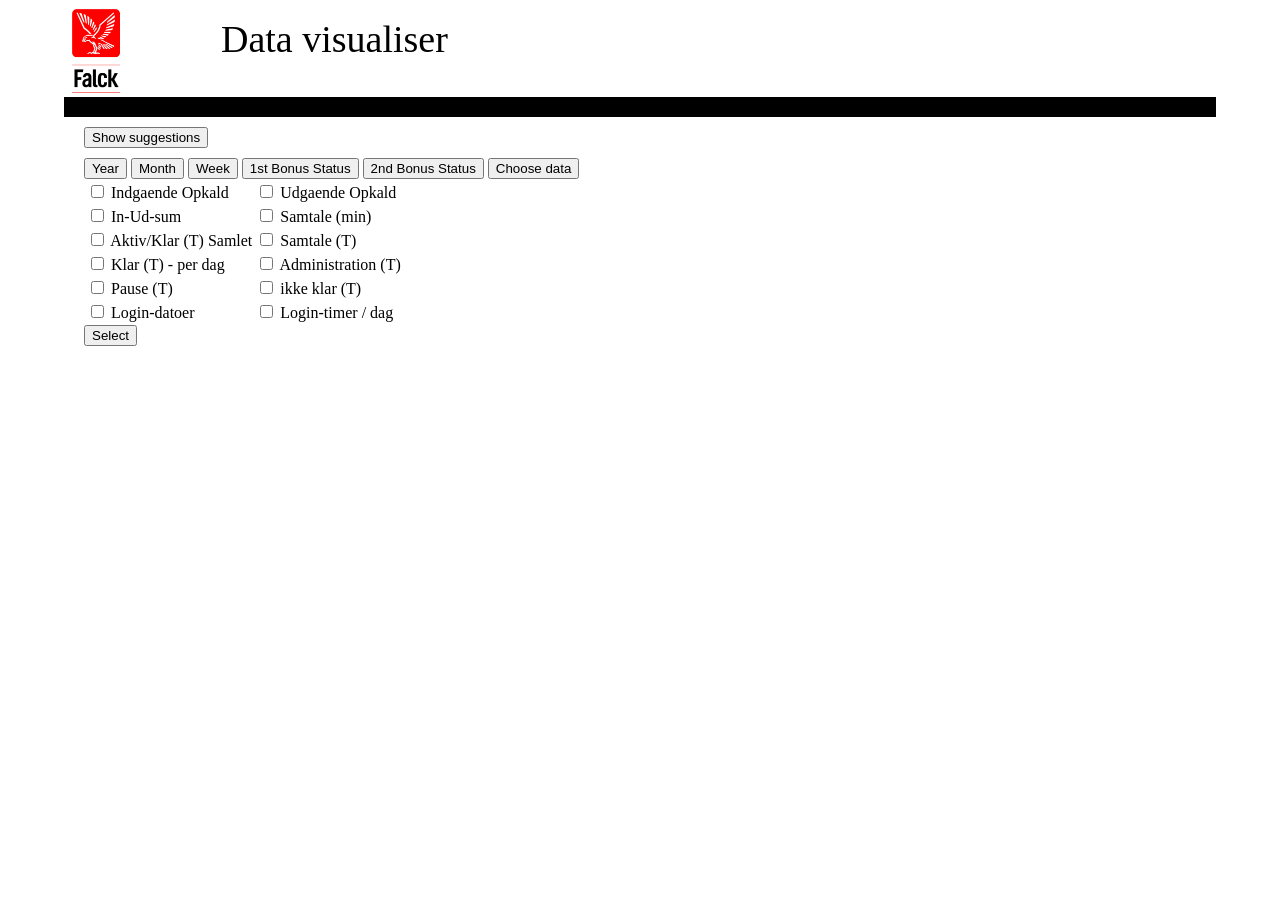
<file: hafsah.html>
<head>
  <!-- Load plotly.js into the DOM -->
  
<script src='https://cdn.plot.ly/plotly-latest.min.js'></script>

<script src='myScript.js'> 
</script>

<link rel="stylesheet" href="myStyle.css">


</head>


<body onload="myScript()" class="main">

  <div class="content">
<div class="head">
<div id="logo">
  
<img src="falck.jpg" width="50px">
</div>

<div class="projectname">Data visualiser</div>

</div>

<div class="topbar">

</div>

<div class="updatedtime">

<h6></h6>

</div>

<div class="data">
<button onClick="display()"> Show suggestions </button>
<div id="suggetions">
<div>
<h1>Suggestions for achieving KPI / Bonus</h1>
<h2>KPI : 75</span></h2>
<h2>KPI Achieved : <span id="kpi"></span></h2>
<h3><span id="talkTimePerMinValue"></span></h3>
<h3><span id="pauseTimePerdayValue"></span></h3>
<!-- <h3>Average Calls needed in coming days:<span class="colorTwo"> 77</span></h3> -->
</div>

</div>

  <div id="buttons">
<button type="button" id="yearlybutton">Year</button>
<button type="button" id="monthlybutton">Month</button>
<button type="button" id="weeklybutton">Week</button>
<button type="button" id="bonusbutton">1st Bonus Status</button>
<button type="button" id="2ndbonusbutton">2nd Bonus Status</button>
<button type="button" id="choosedata">Choose data</button>

</div>
  <div id="optionsdiv">
<table>
  <tr>
  <td>
    <input type="checkbox" class="opt" name="option1" id="option1" value="Indgaende-Opkald-per-dag">
    <label for="option1">Indgaende Opkald</label>
  </td>
  <td>
    <input type="checkbox" class="opt" name="option2" id="option2" value="Udgaende-Opkald-per-dag">
    <label for="option2">Udgaende Opkald</label> 
  </td>
  </tr>

<tr>
  <td>
  <input type="checkbox" class="opt" name="option3" id="option3" value="In-Ud-sum">
  <label for="option3">In-Ud-sum</label>
</td>
  <td>
  <input type="checkbox" class="opt" name="option4" id="option4" value="Samtale (min) per Opkald">
  <label for="option4">Samtale (min)</label>
 </td>
  </tr>
<tr>
  <td>
  <input type="checkbox" class="opt" name="option5" id="option5" value="Aktiv/Klar (T) - Samlet per dag">
  <label for="option5">Aktiv/Klar (T) Samlet</label>
</td>
  <td>
  <input type="checkbox" class="opt" name="option6" id="option6" value="Samtale (T) - per dag">
  <label for="option6">Samtale (T)</label>
 </td>
  </tr>
<tr>
  <td>
  <input type="checkbox" class="opt" name="option7" id="option7" value="Klar (T) - per dag">
  <label for="option7">Klar (T) - per dag</label>
</td>
  <td>
  <input type="checkbox" class="opt" name="option8" id="option8" value="Administration (T) - per dag">
  <label for="option8">Administration (T)</label>
 </td>
  </tr>
<tr>
  <td>
  <input type="checkbox" class="opt" name="option9" id="option9" value="Pause (T) - per dag">
  <label for="option9">Pause (T)</label>
</td>
  <td>
  <input type="checkbox" class="opt" name="option10" id="option10" value="ikke klar (T) Andet - per dag">
  <label for="option10">ikke klar (T)</label>
 </td>
</tr>
<tr>
     <td>
  <input type="checkbox" class="opt" name="option11" id="option11" value="Login-datoer">
  <label for="option11">Login-datoer</label>
 </td>
    <td>
  <input type="checkbox" class="opt" name="option12" id="option12" value="Login-timer / dag">
  <label for="option12">Login-timer / dag</label>
 </td>
</tr>
  </table> 
  <button type="button" id="optionsbutton">Select</button>

</div>
<div id="charts">
  <div id="tp">
  <div id='table'></div>
  <div id='pieDiv'></div>
</div>
  <div id='chartplot'></div>
</div>


</body>
</file>
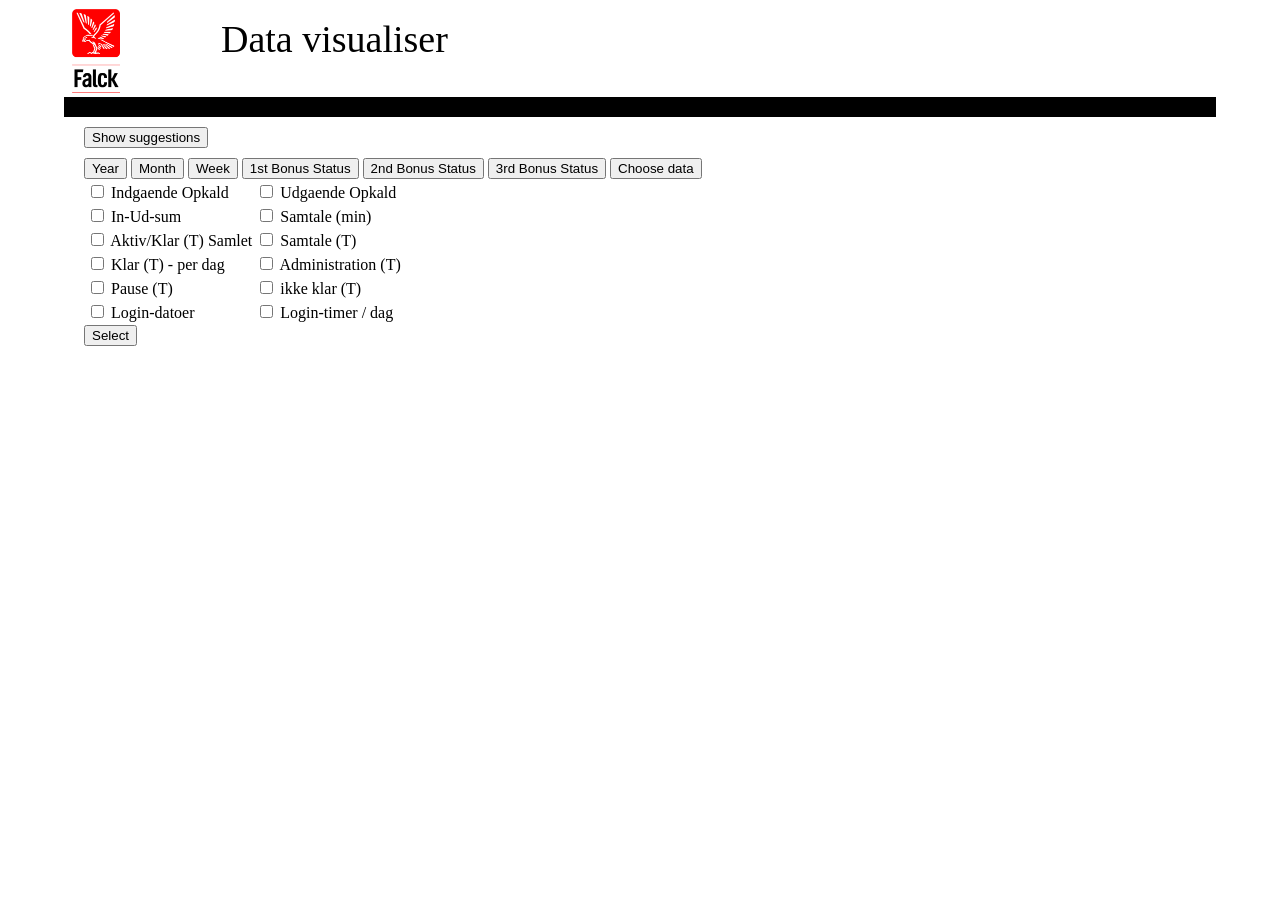
<file: docs/final.html>
<head>
  <!-- Load plotly.js into the DOM -->
  
<script src='https://cdn.plot.ly/plotly-latest.min.js'></script>

<script src='myScript.js'> 
</script>

<link rel="stylesheet" href="myStyle.css">


</head>


<body onload="myScript()" class="main">

  <div class="content">
<div class="head">
<div id="logo">
  
<img src="falck.jpg" width="50px">
</div>

<div class="projectname">Data visualiser</div>

</div>

<div class="topbar">

</div>

<div class="updatedtime">

<h6></h6>

</div>

<div class="data">
<button onClick="display()"> Show suggestions </button>
<div id="suggetions">
<div>
<h1>Suggestions for achieving KPI / Bonus</h1>
<h2>KPI : 75</span></h2>
<h2>KPI Achieved : <span id="kpi"></span></h2>
<h3><span id="talkTimePerMinValue"></span></h3>
<h3><span id="pauseTimePerdayValue"></span></h3>
<!-- <h3>Average Calls needed in coming days:<span class="colorTwo"> 77</span></h3> -->
</div>

</div>

  <div id="buttons">
<button type="button" id="yearlybutton">Year</button>
<button type="button" id="monthlybutton">Month</button>
<button type="button" id="weeklybutton">Week</button>
<button type="button" id="bonusbutton">1st Bonus Status</button>
<button type="button" id="2ndbonusbutton">2nd Bonus Status</button>
<button type="button" id="3rdbonusbutton">3rd Bonus Status</button>
<button type="button" id="choosedata">Choose data</button>

</div>
  <div id="optionsdiv">
<table>
  <tr>
  <td>
    <input type="checkbox" class="opt" name="option1" id="option1" value="Indgaende-Opkald-per-dag">
    <label for="option1">Indgaende Opkald</label>
  </td>
  <td>
    <input type="checkbox" class="opt" name="option2" id="option2" value="Udgaende-Opkald-per-dag">
    <label for="option2">Udgaende Opkald</label> 
  </td>
  </tr>

<tr>
  <td>
  <input type="checkbox" class="opt" name="option3" id="option3" value="In-Ud-sum">
  <label for="option3">In-Ud-sum</label>
</td>
  <td>
  <input type="checkbox" class="opt" name="option4" id="option4" value="Samtale (min) per Opkald">
  <label for="option4">Samtale (min)</label>
 </td>
  </tr>
<tr>
  <td>
  <input type="checkbox" class="opt" name="option5" id="option5" value="Aktiv/Klar (T) - Samlet per dag">
  <label for="option5">Aktiv/Klar (T) Samlet</label>
</td>
  <td>
  <input type="checkbox" class="opt" name="option6" id="option6" value="Samtale (T) - per dag">
  <label for="option6">Samtale (T)</label>
 </td>
  </tr>
<tr>
  <td>
  <input type="checkbox" class="opt" name="option7" id="option7" value="Klar (T) - per dag">
  <label for="option7">Klar (T) - per dag</label>
</td>
  <td>
  <input type="checkbox" class="opt" name="option8" id="option8" value="Administration (T) - per dag">
  <label for="option8">Administration (T)</label>
 </td>
  </tr>
<tr>
  <td>
  <input type="checkbox" class="opt" name="option9" id="option9" value="Pause (T) - per dag">
  <label for="option9">Pause (T)</label>
</td>
  <td>
  <input type="checkbox" class="opt" name="option10" id="option10" value="ikke klar (T) Andet - per dag">
  <label for="option10">ikke klar (T)</label>
 </td>
</tr>
<tr>
     <td>
  <input type="checkbox" class="opt" name="option11" id="option11" value="Login-datoer">
  <label for="option11">Login-datoer</label>
 </td>
    <td>
  <input type="checkbox" class="opt" name="option12" id="option12" value="Login-timer / dag">
  <label for="option12">Login-timer / dag</label>
 </td>
</tr>
  </table> 
  <button type="button" id="optionsbutton">Select</button>

</div>
<div id="charts">
  <div id="tp">
  <div id='table'></div>
  <div id='pieDiv'></div>
</div>
  <div id='chartplot'></div>
</div>


</body>
</file>
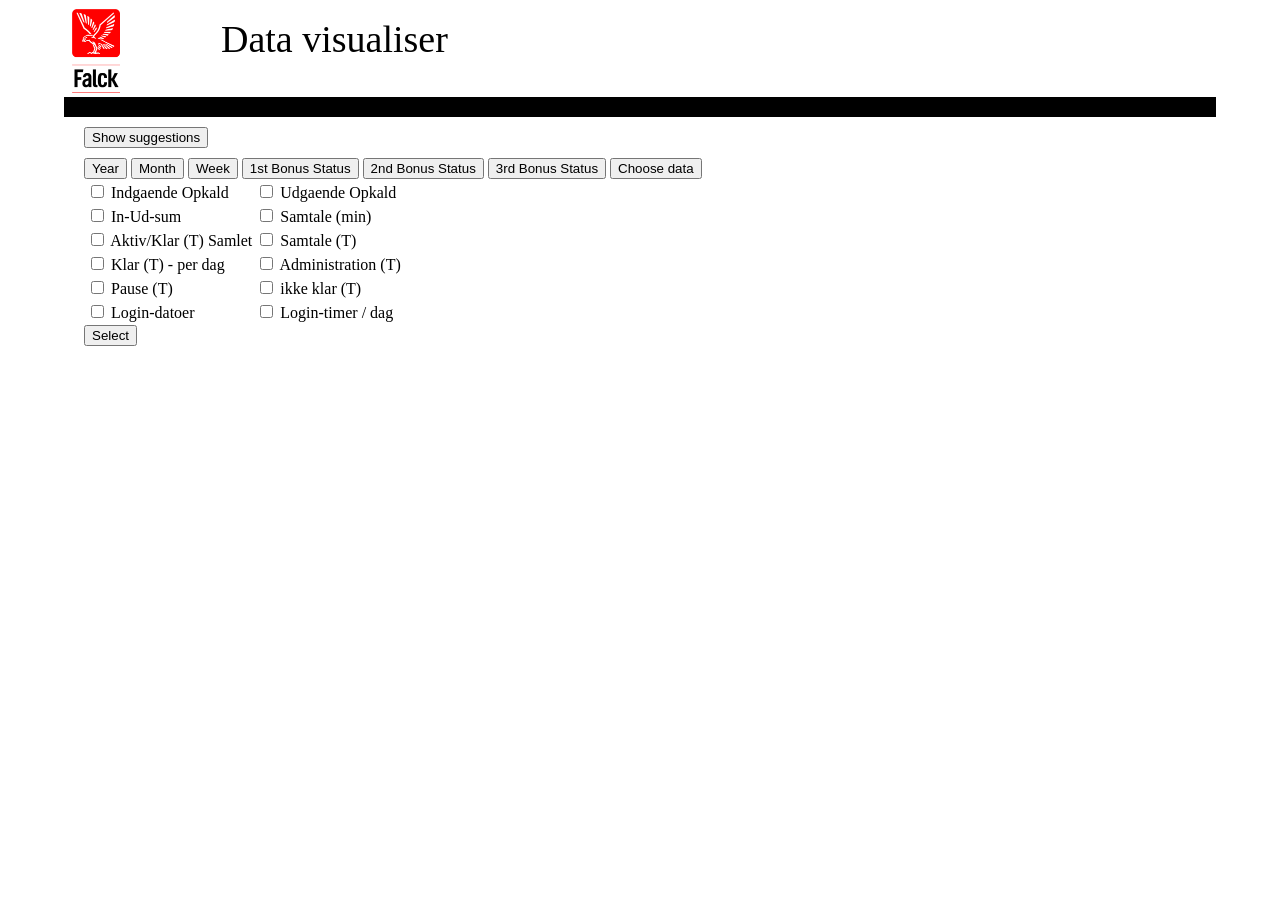
<file: docs/Hafsah-updated.html>
<head>
  <!-- Load plotly.js into the DOM -->
  
<script src='https://cdn.plot.ly/plotly-latest.min.js'></script>

<script src='myScript-updated.js'> 
</script>

<link rel="stylesheet" href="myStyle.css">


</head>


<body onload="myScript()" class="main">

  <div class="content">
<div class="head">
<div id="logo">
  
<img src="falck.jpg" width="50px">
</div>

<div class="projectname">Data visualiser</div>

</div>

<div class="topbar">

</div>

<div class="updatedtime">

<h6></h6>

</div>

<div class="data">
<button onClick="display()"> Show suggestions </button>
<div id="suggetions">
<div>
<h1>Suggestions for achieving KPI / Bonus</h1>
<h2>KPI : 75</span></h2>
<h2>KPI Achieved : <span id="kpi"></span></h2>
<h3><span id="talkTimePerMinValue" style="color:red" ></span></h3>
<h3><span id="pauseTimePerdayValue" style="color:red"></span></h3>
<!-- <h3>Average Calls needed in coming days:<span class="colorTwo"> 77</span></h3> -->
</div>

</div>

  <div id="buttons">
<button type="button" id="yearlybutton">Year</button>
<button type="button" id="monthlybutton">Month</button>
<button type="button" id="weeklybutton">Week</button>
<button type="button" id="bonusbutton">1st Bonus Status</button>
<button type="button" id="2ndbonusbutton">2nd Bonus Status</button>
<button type="button" id="3rdbonusbutton">3rd Bonus Status</button>
<button type="button" id="choosedata">Choose data</button>

</div>
  <div id="optionsdiv">
<table>
  <tr>
  <td>
    <input type="checkbox" class="opt" name="option1" id="option1" value="Indgaende-Opkald-per-dag">
    <label for="option1">Indgaende Opkald</label>
  </td>
  <td>
    <input type="checkbox" class="opt" name="option2" id="option2" value="Udgaende-Opkald-per-dag">
    <label for="option2">Udgaende Opkald</label> 
  </td>
  </tr>

<tr>
  <td>
  <input type="checkbox" class="opt" name="option3" id="option3" value="In-Ud-sum">
  <label for="option3">In-Ud-sum</label>
</td>
  <td>
  <input type="checkbox" class="opt" name="option4" id="option4" value="Samtale (min) per Opkald">
  <label for="option4">Samtale (min)</label>
 </td>
  </tr>
<tr>
  <td>
  <input type="checkbox" class="opt" name="option5" id="option5" value="Aktiv/Klar (T) - Samlet per dag">
  <label for="option5">Aktiv/Klar (T) Samlet</label>
</td>
  <td>
  <input type="checkbox" class="opt" name="option6" id="option6" value="Samtale (T) - per dag">
  <label for="option6">Samtale (T)</label>
 </td>
  </tr>
<tr>
  <td>
  <input type="checkbox" class="opt" name="option7" id="option7" value="Klar (T) - per dag">
  <label for="option7">Klar (T) - per dag</label>
</td>
  <td>
  <input type="checkbox" class="opt" name="option8" id="option8" value="Administration (T) - per dag">
  <label for="option8">Administration (T)</label>
 </td>
  </tr>
<tr>
  <td>
  <input type="checkbox" class="opt" name="option9" id="option9" value="Pause (T) - per dag">
  <label for="option9">Pause (T)</label>
</td>
  <td>
  <input type="checkbox" class="opt" name="option10" id="option10" value="ikke klar (T) Andet - per dag">
  <label for="option10">ikke klar (T)</label>
 </td>
</tr>
<tr>
     <td>
  <input type="checkbox" class="opt" name="option11" id="option11" value="Login-datoer">
  <label for="option11">Login-datoer</label>
 </td>
    <td>
  <input type="checkbox" class="opt" name="option12" id="option12" value="Login-timer / dag">
  <label for="option12">Login-timer / dag</label>
 </td>
</tr>
  </table> 
  <button type="button" id="optionsbutton">Select</button>

</div>
<div id="charts">
  <div id="tp">
  <div id='table'></div>
  <div id='pieDiv'></div>
</div>
  <div id='chartplot'></div>
</div>


</body>
</file>
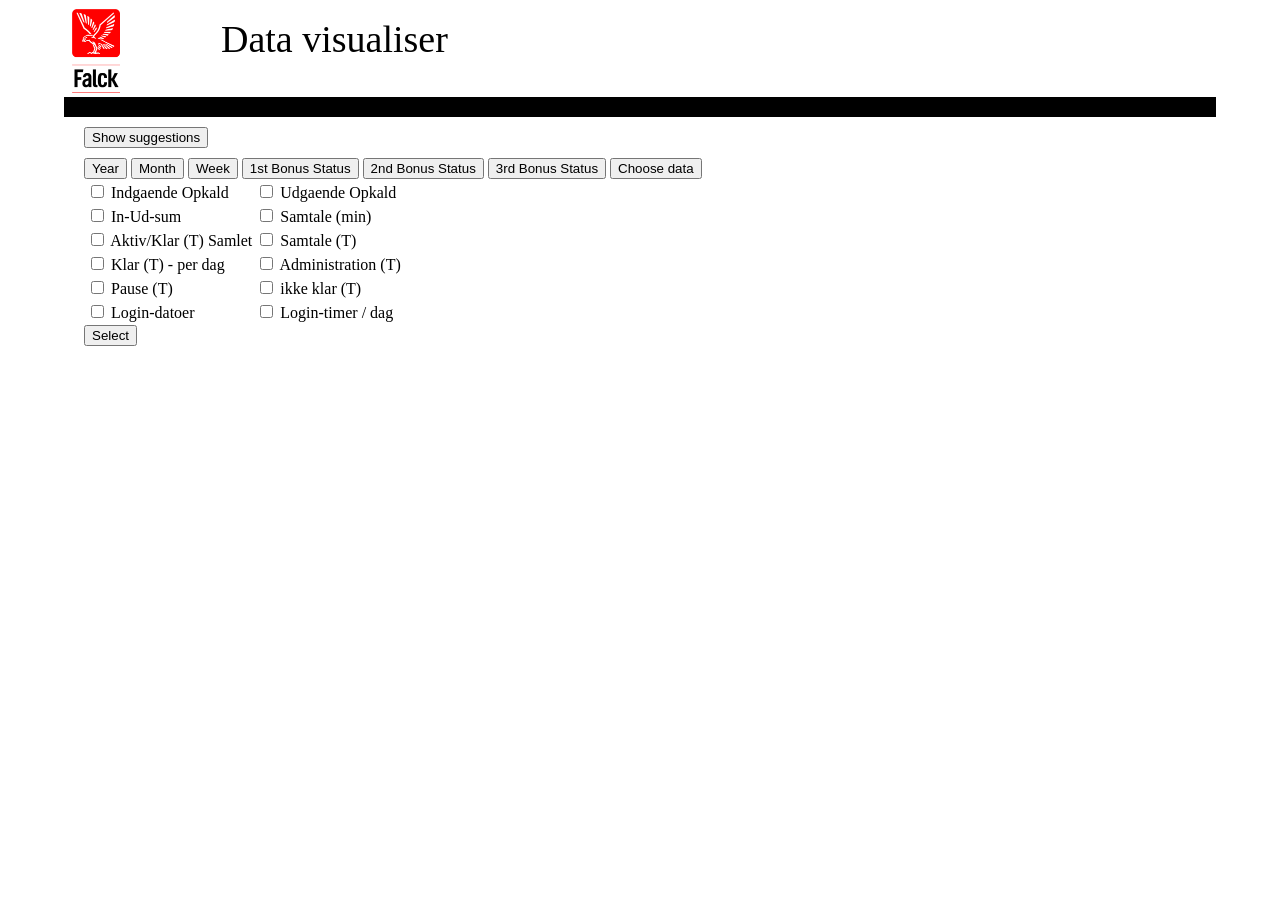
<file: docs/Hafsah.html>
<head>
  <!-- Load plotly.js into the DOM -->
  
<script src='https://cdn.plot.ly/plotly-latest.min.js'></script>

<script src='myScript.js'> 
</script>

<link rel="stylesheet" href="myStyle.css">


</head>


<body onload="myScript()" class="main">

  <div class="content">
<div class="head">
<div id="logo">
  
<img src="falck.jpg" width="50px">
</div>

<div class="projectname">Data visualiser</div>

</div>

<div class="topbar">

</div>

<div class="updatedtime">

<h6></h6>

</div>

<div class="data">
<button onClick="display()"> Show suggestions </button>
<div id="suggetions">
<div>
<h1>Suggestions for achieving KPI / Bonus</h1>
<h2>KPI : 75</span></h2>
<h2>KPI Achieved : <span id="kpi"></span></h2>
<h3><span id="talkTimePerMinValue" style="color:red" ></span></h3>
<h3><span id="pauseTimePerdayValue" style="color:red"></span></h3>
<!-- <h3>Average Calls needed in coming days:<span class="colorTwo"> 77</span></h3> -->
</div>

</div>

  <div id="buttons">
<button type="button" id="yearlybutton">Year</button>
<button type="button" id="monthlybutton">Month</button>
<button type="button" id="weeklybutton">Week</button>
<button type="button" id="bonusbutton">1st Bonus Status</button>
<button type="button" id="2ndbonusbutton">2nd Bonus Status</button>
<button type="button" id="3rdbonusbutton">3rd Bonus Status</button>
<button type="button" id="choosedata">Choose data</button>

</div>
  <div id="optionsdiv">
<table>
  <tr>
  <td>
    <input type="checkbox" class="opt" name="option1" id="option1" value="Indgaende-Opkald-per-dag">
    <label for="option1">Indgaende Opkald</label>
  </td>
  <td>
    <input type="checkbox" class="opt" name="option2" id="option2" value="Udgaende-Opkald-per-dag">
    <label for="option2">Udgaende Opkald</label> 
  </td>
  </tr>

<tr>
  <td>
  <input type="checkbox" class="opt" name="option3" id="option3" value="In-Ud-sum">
  <label for="option3">In-Ud-sum</label>
</td>
  <td>
  <input type="checkbox" class="opt" name="option4" id="option4" value="Samtale (min) per Opkald">
  <label for="option4">Samtale (min)</label>
 </td>
  </tr>
<tr>
  <td>
  <input type="checkbox" class="opt" name="option5" id="option5" value="Aktiv/Klar (T) - Samlet per dag">
  <label for="option5">Aktiv/Klar (T) Samlet</label>
</td>
  <td>
  <input type="checkbox" class="opt" name="option6" id="option6" value="Samtale (T) - per dag">
  <label for="option6">Samtale (T)</label>
 </td>
  </tr>
<tr>
  <td>
  <input type="checkbox" class="opt" name="option7" id="option7" value="Klar (T) - per dag">
  <label for="option7">Klar (T) - per dag</label>
</td>
  <td>
  <input type="checkbox" class="opt" name="option8" id="option8" value="Administration (T) - per dag">
  <label for="option8">Administration (T)</label>
 </td>
  </tr>
<tr>
  <td>
  <input type="checkbox" class="opt" name="option9" id="option9" value="Pause (T) - per dag">
  <label for="option9">Pause (T)</label>
</td>
  <td>
  <input type="checkbox" class="opt" name="option10" id="option10" value="ikke klar (T) Andet - per dag">
  <label for="option10">ikke klar (T)</label>
 </td>
</tr>
<tr>
     <td>
  <input type="checkbox" class="opt" name="option11" id="option11" value="Login-datoer">
  <label for="option11">Login-datoer</label>
 </td>
    <td>
  <input type="checkbox" class="opt" name="option12" id="option12" value="Login-timer / dag">
  <label for="option12">Login-timer / dag</label>
 </td>
</tr>
  </table> 
  <button type="button" id="optionsbutton">Select</button>

</div>
<div id="charts">
  <div id="tp">
  <div id='table'></div>
  <div id='pieDiv'></div>
</div>
  <div id='chartplot'></div>
</div>


</body>
</file>
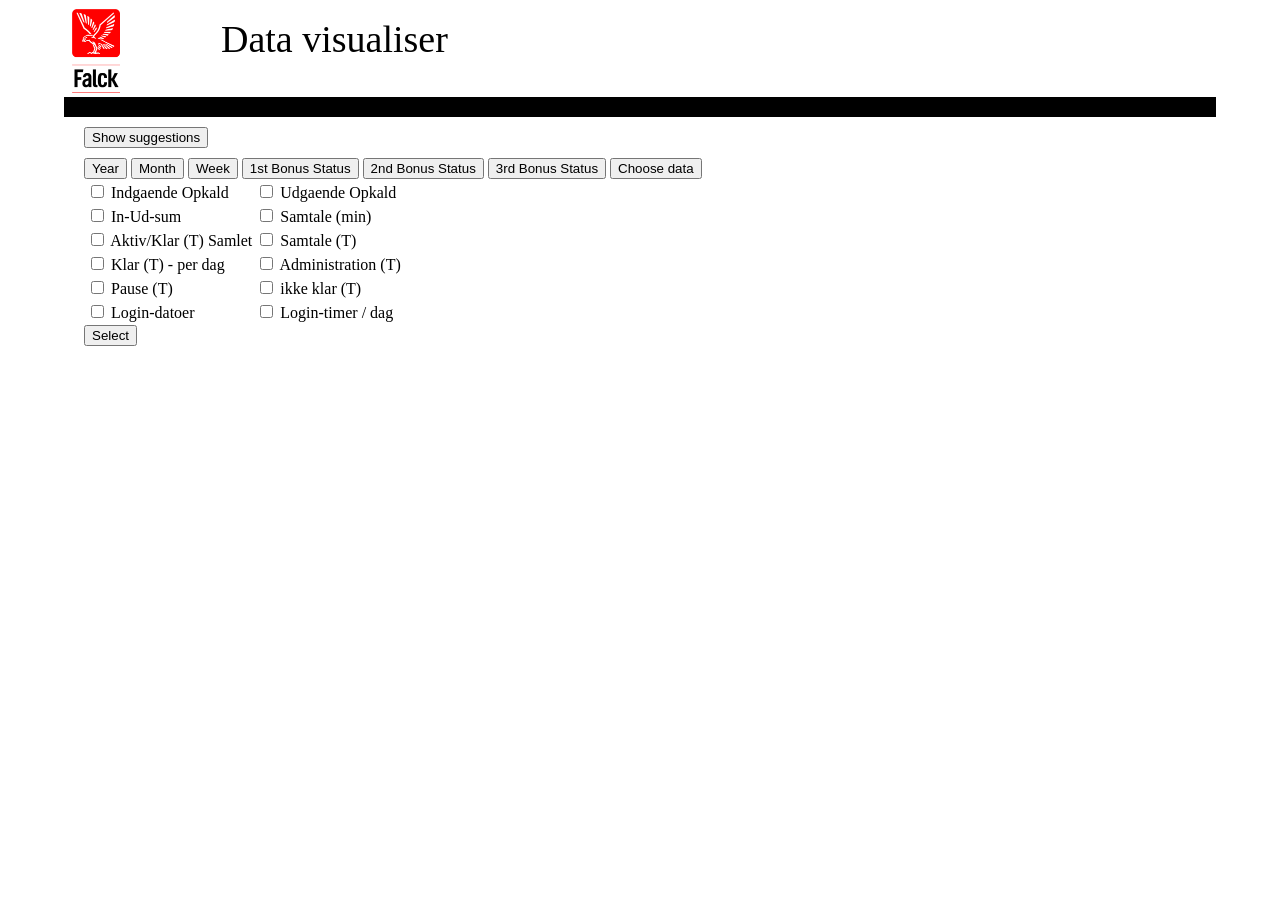
<file: docs/Stephanie-updatedhtml.html>
<head>
  <!-- Load plotly.js into the DOM -->
  
<script src='https://cdn.plot.ly/plotly-latest.min.js'></script>

<script src='myScript_Stephanie-updated.js'> 
</script>

<link rel="stylesheet" href="myStyle.css">


</head>


<body onload="myScript()" class="main">

  <div class="content">
<div class="head">
<div id="logo">
  
<img src="falck.jpg" width="50px">
</div>

<div class="projectname">Data visualiser</div>

</div>

<div class="topbar">

</div>

<div class="updatedtime">

<h6></h6>

</div>

<div class="data">
<button onClick="display()"> Show suggestions </button>
<div id="suggetions">
<div>
<h1>Suggestions for achieving KPI / Bonus</h1>
<h2>KPI : 75</span></h2>
<h2>KPI Achieved : <span id="kpi"></span></h2>
<h3><span id="talkTimePerMinValue" style="color:red" ></span></h3>
<h3><span id="pauseTimePerdayValue" style="color:red"></span></h3>
<!-- <h3>Average Calls needed in coming days:<span class="colorTwo"> 77</span></h3> -->
</div>

</div>

  <div id="buttons">
<button type="button" id="yearlybutton">Year</button>
<button type="button" id="monthlybutton">Month</button>
<button type="button" id="weeklybutton">Week</button>
<button type="button" id="bonusbutton">1st Bonus Status</button>
<button type="button" id="2ndbonusbutton">2nd Bonus Status</button>
<button type="button" id="3rdbonusbutton">3rd Bonus Status</button>
<button type="button" id="choosedata">Choose data</button>

</div>
  <div id="optionsdiv">
<table>
  <tr>
  <td>
    <input type="checkbox" class="opt" name="option1" id="option1" value="Indgaende-Opkald-per-dag">
    <label for="option1">Indgaende Opkald</label>
  </td>
  <td>
    <input type="checkbox" class="opt" name="option2" id="option2" value="Udgaende-Opkald-per-dag">
    <label for="option2">Udgaende Opkald</label> 
  </td>
  </tr>

<tr>
  <td>
  <input type="checkbox" class="opt" name="option3" id="option3" value="In-Ud-sum">
  <label for="option3">In-Ud-sum</label>
</td>
  <td>
  <input type="checkbox" class="opt" name="option4" id="option4" value="Samtale (min) per Opkald">
  <label for="option4">Samtale (min)</label>
 </td>
  </tr>
<tr>
  <td>
  <input type="checkbox" class="opt" name="option5" id="option5" value="Aktiv/Klar (T) - Samlet per dag">
  <label for="option5">Aktiv/Klar (T) Samlet</label>
</td>
  <td>
  <input type="checkbox" class="opt" name="option6" id="option6" value="Samtale (T) - per dag">
  <label for="option6">Samtale (T)</label>
 </td>
  </tr>
<tr>
  <td>
  <input type="checkbox" class="opt" name="option7" id="option7" value="Klar (T) - per dag">
  <label for="option7">Klar (T) - per dag</label>
</td>
  <td>
  <input type="checkbox" class="opt" name="option8" id="option8" value="Administration (T) - per dag">
  <label for="option8">Administration (T)</label>
 </td>
  </tr>
<tr>
  <td>
  <input type="checkbox" class="opt" name="option9" id="option9" value="Pause (T) - per dag">
  <label for="option9">Pause (T)</label>
</td>
  <td>
  <input type="checkbox" class="opt" name="option10" id="option10" value="ikke klar (T) Andet - per dag">
  <label for="option10">ikke klar (T)</label>
 </td>
</tr>
<tr>
     <td>
  <input type="checkbox" class="opt" name="option11" id="option11" value="Login-datoer">
  <label for="option11">Login-datoer</label>
 </td>
    <td>
  <input type="checkbox" class="opt" name="option12" id="option12" value="Login-timer / dag">
  <label for="option12">Login-timer / dag</label>
 </td>
</tr>
  </table> 
  <button type="button" id="optionsbutton">Select</button>

</div>
<div id="charts">
  <div id="tp">
  <div id='table'></div>
  <div id='pieDiv'></div>
</div>
  <div id='chartplot'></div>
</div>


</body>
</file>
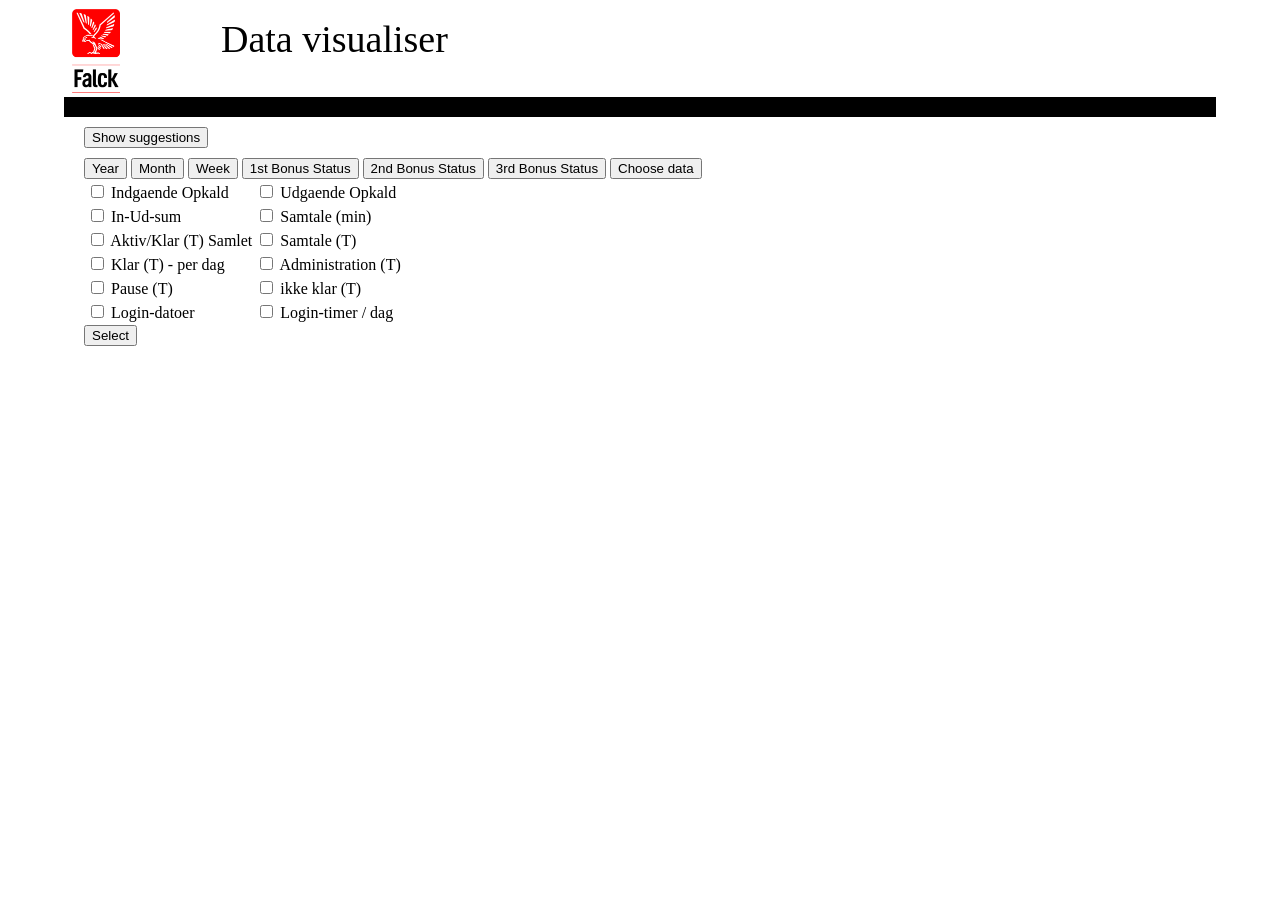
<file: docs/Stephanie.html>
<head>
  <!-- Load plotly.js into the DOM -->
  
<script src='https://cdn.plot.ly/plotly-latest.min.js'></script>

<script src='myScript_Stephanie.js'> 
</script>

<link rel="stylesheet" href="myStyle.css">


</head>


<body onload="myScript()" class="main">

  <div class="content">
<div class="head">
<div id="logo">
  
<img src="falck.jpg" width="50px">
</div>

<div class="projectname">Data visualiser</div>

</div>

<div class="topbar">

</div>

<div class="updatedtime">

<h6></h6>

</div>

<div class="data">
<button onClick="display()"> Show suggestions </button>
<div id="suggetions">
<div>
<h1>Suggestions for achieving KPI / Bonus</h1>
<h2>KPI : 75</span></h2>
<h2>KPI Achieved : <span id="kpi"></span></h2>
<h3><span id="talkTimePerMinValue" style="color:red" ></span></h3>
<h3><span id="pauseTimePerdayValue" style="color:red"></span></h3>
<!-- <h3>Average Calls needed in coming days:<span class="colorTwo"> 77</span></h3> -->
</div>

</div>

  <div id="buttons">
<button type="button" id="yearlybutton">Year</button>
<button type="button" id="monthlybutton">Month</button>
<button type="button" id="weeklybutton">Week</button>
<button type="button" id="bonusbutton">1st Bonus Status</button>
<button type="button" id="2ndbonusbutton">2nd Bonus Status</button>
<button type="button" id="3rdbonusbutton">3rd Bonus Status</button>
<button type="button" id="choosedata">Choose data</button>

</div>
  <div id="optionsdiv">
<table>
  <tr>
  <td>
    <input type="checkbox" class="opt" name="option1" id="option1" value="Indgaende-Opkald-per-dag">
    <label for="option1">Indgaende Opkald</label>
  </td>
  <td>
    <input type="checkbox" class="opt" name="option2" id="option2" value="Udgaende-Opkald-per-dag">
    <label for="option2">Udgaende Opkald</label> 
  </td>
  </tr>

<tr>
  <td>
  <input type="checkbox" class="opt" name="option3" id="option3" value="In-Ud-sum">
  <label for="option3">In-Ud-sum</label>
</td>
  <td>
  <input type="checkbox" class="opt" name="option4" id="option4" value="Samtale (min) per Opkald">
  <label for="option4">Samtale (min)</label>
 </td>
  </tr>
<tr>
  <td>
  <input type="checkbox" class="opt" name="option5" id="option5" value="Aktiv/Klar (T) - Samlet per dag">
  <label for="option5">Aktiv/Klar (T) Samlet</label>
</td>
  <td>
  <input type="checkbox" class="opt" name="option6" id="option6" value="Samtale (T) - per dag">
  <label for="option6">Samtale (T)</label>
 </td>
  </tr>
<tr>
  <td>
  <input type="checkbox" class="opt" name="option7" id="option7" value="Klar (T) - per dag">
  <label for="option7">Klar (T) - per dag</label>
</td>
  <td>
  <input type="checkbox" class="opt" name="option8" id="option8" value="Administration (T) - per dag">
  <label for="option8">Administration (T)</label>
 </td>
  </tr>
<tr>
  <td>
  <input type="checkbox" class="opt" name="option9" id="option9" value="Pause (T) - per dag">
  <label for="option9">Pause (T)</label>
</td>
  <td>
  <input type="checkbox" class="opt" name="option10" id="option10" value="ikke klar (T) Andet - per dag">
  <label for="option10">ikke klar (T)</label>
 </td>
</tr>
<tr>
     <td>
  <input type="checkbox" class="opt" name="option11" id="option11" value="Login-datoer">
  <label for="option11">Login-datoer</label>
 </td>
    <td>
  <input type="checkbox" class="opt" name="option12" id="option12" value="Login-timer / dag">
  <label for="option12">Login-timer / dag</label>
 </td>
</tr>
  </table> 
  <button type="button" id="optionsbutton">Select</button>

</div>
<div id="charts">
  <div id="tp">
  <div id='table'></div>
  <div id='pieDiv'></div>
</div>
  <div id='chartplot'></div>
</div>


</body>
</file>
<file: myStyle.css>
h3  {color:black;}
h3 .colorTwo {color:green;}
h3 .colorRed {color:green;}

.main{
width: 100%;
margin:0px;
height:auto;
}

.content
{
width:90%;
margin-left:5%;
background-color:white;
margin-top:0px;
margin-bottom:0px;
}

.data
{

	margin-top: 10px;
}

#logo{
padding-left:7px;
padding-top:7px;
  padding-bottom: 2px;
  float:left;
}



.projectname
{
float:left;
padding-left:100px;
font-size: 38px;
padding-top:17px;
}

.topbar
{
background-color:black;
padding:10px;
clear:both;
}

#suggetions
{
display:none;

}

#buttons
{
	margin-top:10px;
}

.data
{
padding-left:20px;

}

.options
{

  width:100%;
  margin-left:5%;
  margin-top:50px;
}

.optbutton{
padding:10px 20px;

}

h3  {color:black;}
h3 .colorTwo {color:green;}


#charts{
  width:100%;
}

#tp, #chartplot{
  float:left;
  width:50%;

}

#table .svg-container
{
  height:450px !important;
}

.updatedtime
{
  float: right;
}
</file>
<file: docs/myStyle.css>
h3  {color:black;}
h3 .colorTwo {color:green;}
h3 .colorRed {color:green;}

.main{
width: 100%;
margin:0px;
height:auto;
}

.content
{
width:90%;
margin-left:5%;
background-color:white;
margin-top:0px;
margin-bottom:0px;
}

.data
{

	margin-top: 10px;
}

#logo{
padding-left:7px;
padding-top:7px;
  padding-bottom: 2px;
  float:left;
}



.projectname
{
float:left;
padding-left:100px;
font-size: 38px;
padding-top:17px;
}

.topbar
{
background-color:black;
padding:10px;
clear:both;
}

#suggetions
{
display:none;

}

#buttons
{
	margin-top:10px;
}

.data
{
padding-left:20px;

}

.options
{

  width:100%;
  margin-left:5%;
  margin-top:50px;
}

.optbutton{
padding:10px 20px;

}

h3  {color:black;}
h3 .colorTwo {color:green;}


#charts{
  width:100%;
}

#tp, #chartplot{
  float:left;
  width:50%;

}

#table .svg-container
{
  height:450px !important;
}

.updatedtime
{
  float: right;
}
</file>
